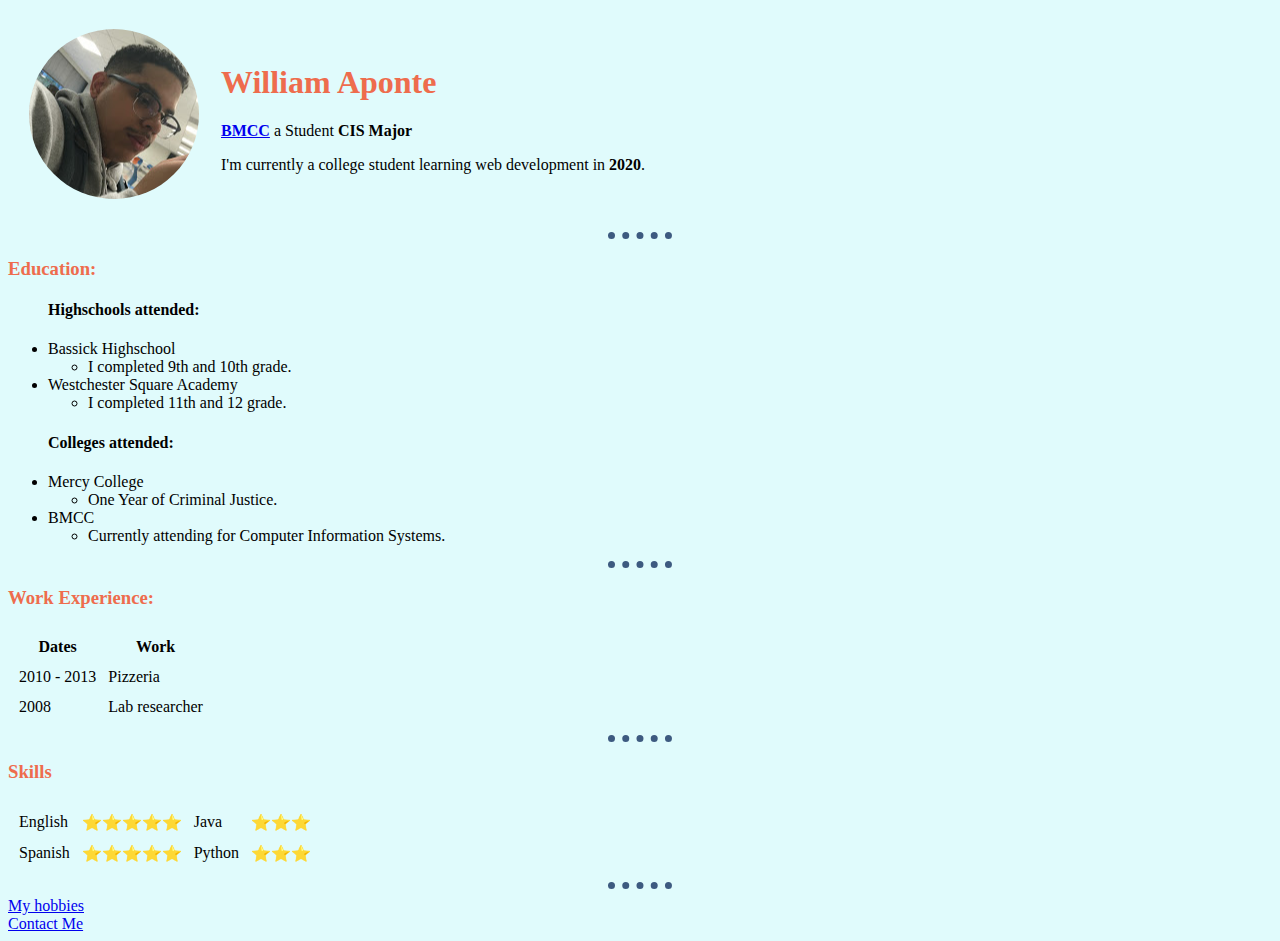
<file: index.html>
<!DOCTYPE html>
<html lang="en">
  <head>
    <meta charset="UTF-8" />
    <meta name="viewport" content="width=device-width, initial-scale=1.0" />
    <title>William's Personal Site</title>
    <link rel="stylesheet" href="css/styles.css" />
    <link rel="icon" href="favicon.ico">
  </head>
  <body>
    <table cellspacing="20">
      <!-- To space out the table -->
      <tr>
        <td>
          <img src="images/circle-cropped.png" alt="William Profile picture" />
        </td>
        <td>
          <h1>William Aponte</h1>
          <p>
            <strong><a href="https://www.bmcc.cuny.edu/">BMCC</a></strong> a
            Student
            <strong>CIS Major</strong>
          </p>
          <p>
            I'm currently a college student learning web development in
            <strong>2020</strong>.
          </p>
        </td>
      </tr>
    </table>
    <hr />
    <h3>Education:</h3>
    <ul>
      <h4>Highschools attended:</h4>
      <li>Bassick Highschool</li>
      <ul>
        <li>I completed 9th and 10th grade.</li>
      </ul>
      <li>Westchester Square Academy</li>
      <ul>
        <li>I completed 11th and 12 grade.</li>
      </ul>
      <h4>Colleges attended:</h4>
      <li>Mercy College</li>
      <ul>
        <li>One Year of Criminal Justice.</li>
      </ul>
      <li>BMCC</li>
      <ul>
        <li>Currently attending for Computer Information Systems.</li>
      </ul>
    </ul>
    <hr />
    <h3>Work Experience:</h3>
    <!--On below there an example of an table element-->
    <table cellspacing="10">
      <thead>
        <!--The thead element is introduce to create a header for the table-->
        <tr>
          <!--Creating the table row gives a place where the th element could be declared-->
          <th>Dates</th>
          <th>Work</th>
        </tr>
      </thead>
      <tbody>
        <tr>
          <td>2010 - 2013</td>
          <!-- Table Data -->
          <td>Pizzeria</td>
        </tr>
        <tr>
          <td>2008</td>
          <td>Lab researcher</td>
        </tr>
      </tbody>
      <!--- <tfoot></tfoot> Used as the foter of the table -->
    </table>
    <!--This is where the Table element ends-->
    <hr />
    <h3>Skills</h3>
    <table cellspacing="10">
      <tr>
        <td>English</td>
        <td>⭐⭐⭐⭐⭐</td>
        <td>Java</td>
        <td>⭐⭐⭐</td>
      </tr>
      <tr>
        <td>Spanish</td>
        <td>⭐⭐⭐⭐⭐</td>
        <td>Python</td>
        <td>⭐⭐⭐</td>
      </tr>
    </table>
    <hr />
    <a href="hobbies.html">My hobbies</a>
    <br />
    <a href="Contact.html">Contact Me</a>
  </body>
</html>
</file>
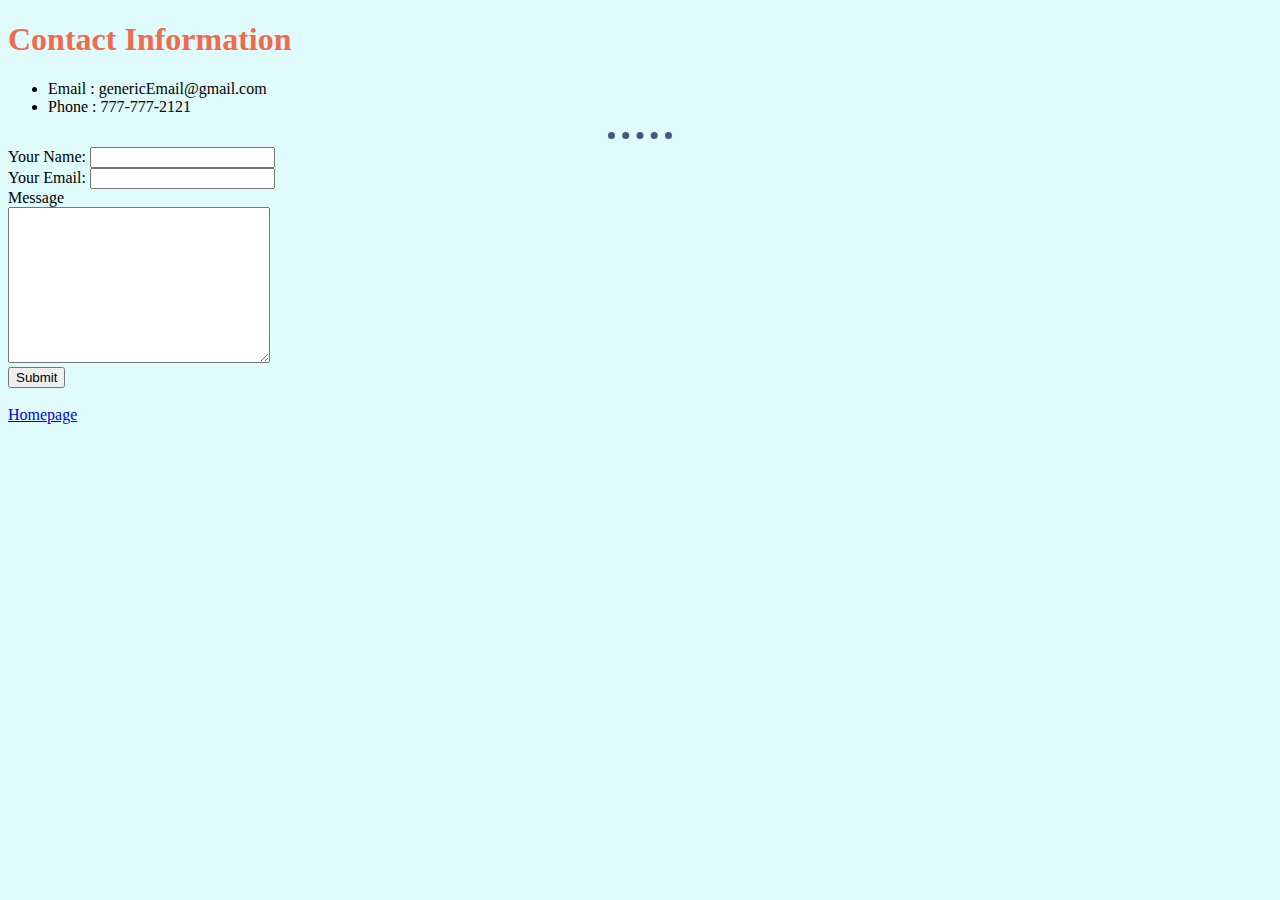
<file: Contact.html>
<!DOCTYPE html>
<html lang="en">
  <head>
    <meta charset="UTF-8" />
    <meta name="viewport" content="width=device-width, initial-scale=1.0" />
    <title>Contact me</title>
    <link rel="stylesheet" href="css/styles.css" />
  </head>
  <body>
    <h1>Contact Information</h1>
    <ul>
      <li>Email : genericEmail@gmail.com</li>
      <li>Phone : 777-777-2121</li>
    </ul>
    <hr />
    <form
      action="mailto:apontewilliam16@gmail.com"
      method="post"
      enctype="text/plain"
    >
      <label> Your Name:</label>
      <input type="text" name="yourName" /><br />
      <label> Your Email:</label>
      <input type="email" name="yourEmail" /><br />
      <label>Message</label><br />
      <textarea name="yourMessage" rows="10" cols="30"></textarea><br />
      <input type="submit" name="" />
    </form>
    <br />
    <a href="index.html">Homepage</a>
  </body>
</html>
</file>
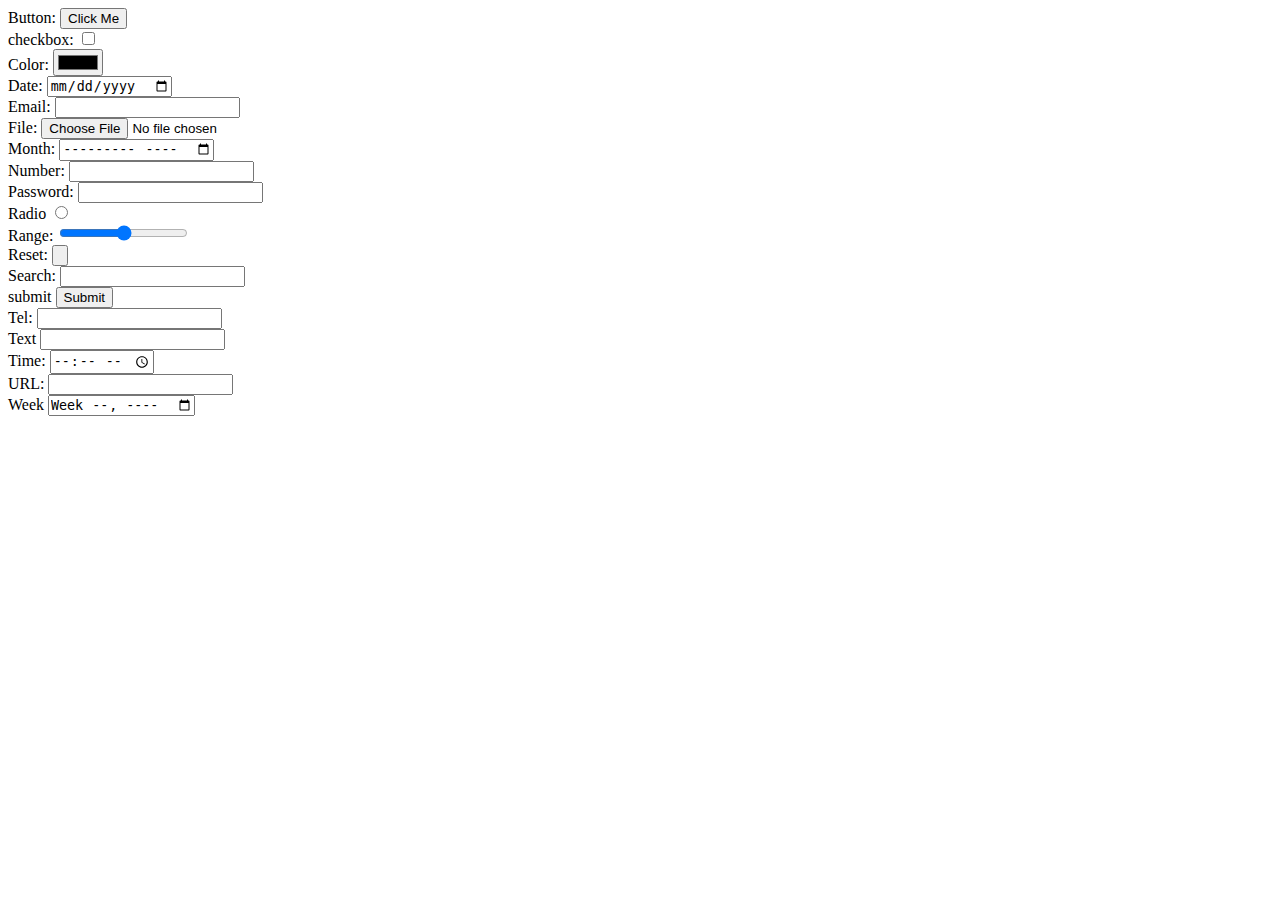
<file: forms.html>
<!DOCTYPE html>
<html lang="en">
<head>
    <meta charset="UTF-8">
    <meta name="viewport" content="width=device-width, initial-scale=1.0">
    <title>Forms</title>
</head>
<body>
<forms>
    <label>
        Button:
    </label>
    <input type="button" value="Click Me"> <br>
    <label>
        checkbox:
    </label>
    <input type="checkbox" id="" name=""><br>
    <label>Color:</label>
    <input type="color" name = "" value=""> <br>
    <label>Date:</label>
    <input type="date" name = "" value=""> <br>
    <label>Email:</label>
    <input type="email" name = "" value=""> <br>
    <label>File:</label>
    <input type="file" name = "" value=""> <br>
    <label>Month:</label>
    <input type="month" name = "" value=""> <br>
    <label>Number:</label>
    <input type="number" name = "" value=""> <br>
    <label>Password:</label>
    <input type="password" name = "" value=""> <br>
    <label>Radio</label>
    <input type="radio" name = "" value=""> <br>
    <label>Range:</label>
    <input type="range" name = "" value=""> <br>
    <label>Reset:</label>
    <input type="reset" name = "" value=""> <br>
    <label>Search:</label>
    <input type="search" name = "" value=""> <br>
    <label>submit</label>
    <input type="submit" name = "" > <br>
    <label>Tel:</label>
    <input type="tel" name = "" value=""> <br>
    <label>Text</label>
    <input type="text" name = "" value=""> <br>
    <label>Time:</label>
    <input type="time" name = "" value=""> <br>
    <label>URL:</label>
    <input type="url" name = "" value=""> <br>
    <label>Week</label>
    <input type="week" name = "" value=""> <br>
</forms>
</body>
</html>
</file>
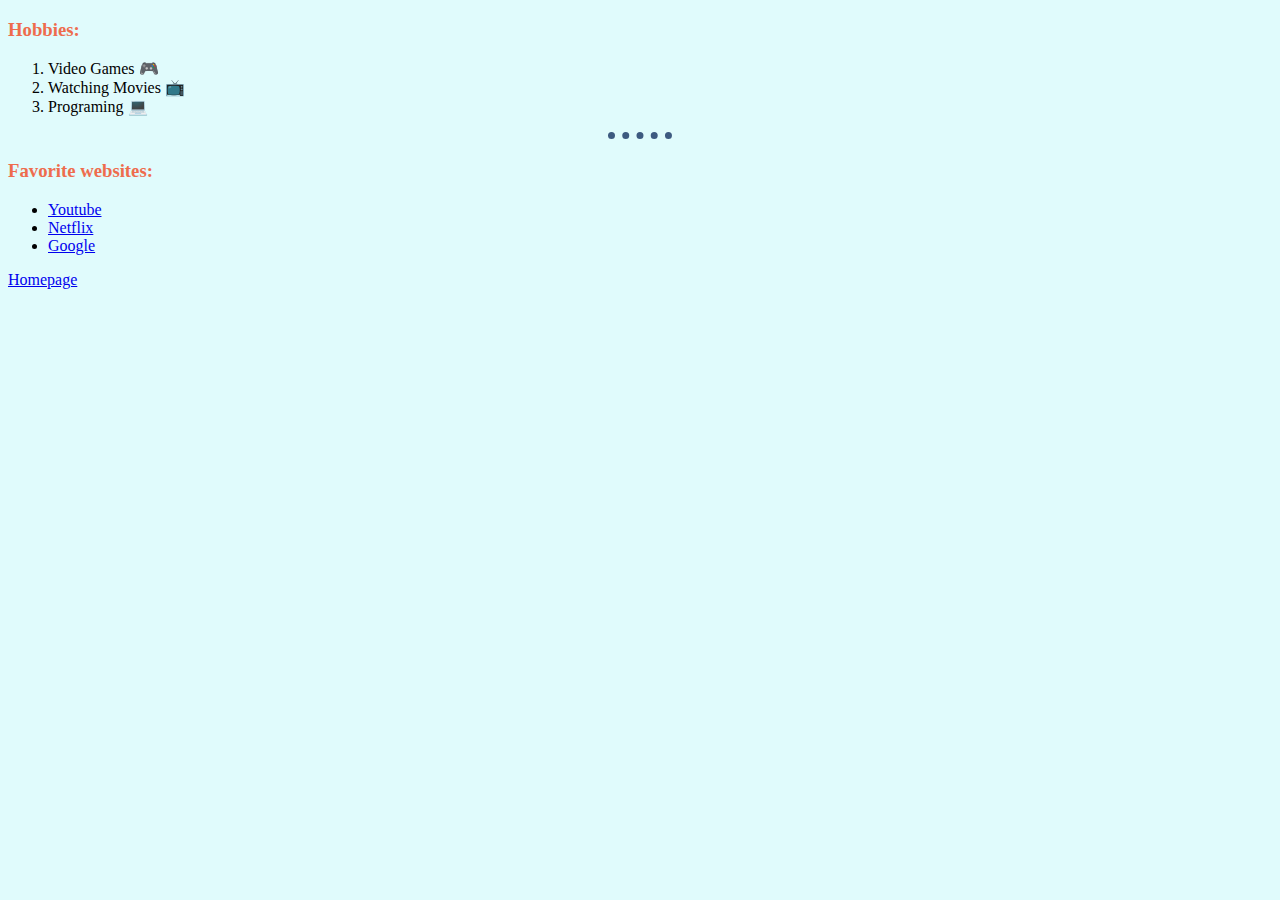
<file: hobbies.html>
<!DOCTYPE html>
<html lang="en">
  <head>
    <meta charset="UTF-8" />
    <meta name="viewport" content="width=device-width, initial-scale=1.0" />
    <title>Hobbies</title>
    <link rel="stylesheet" href="css/styles.css" />
  </head>
  <body>
    <h3>Hobbies:</h3>
    <ol>
      <li>Video Games 🎮</li>
      <li>Watching Movies 📺</li>
      <li>Programing 💻</li>
    </ol>
    <hr size="4" noshade />
    <h3>Favorite websites:</h3>
    <ul>
      <li><a href="https://www.youtube.com/">Youtube</a></li>
      <li><a href="https://www.netflix.com/">Netflix</a></li>
      <li><a href="https://www.google.com/">Google</a></li>
    </ul>
    <a href="index.html">Homepage</a>
  </body>
</html>
</file>
<file: css/styles.css>
body {
  background-color: #e0fbfc;
}
h1{
    color: #ee6c4d;
}
h3{
    color: #ee6c4d;
}
hr {
  background-color: #e0fbfc;
  border-style: none;
  border-top-style: dotted;
  border-color: #3d5a80;
  border-width: 7px;
  width: 5%;
}
</file>
